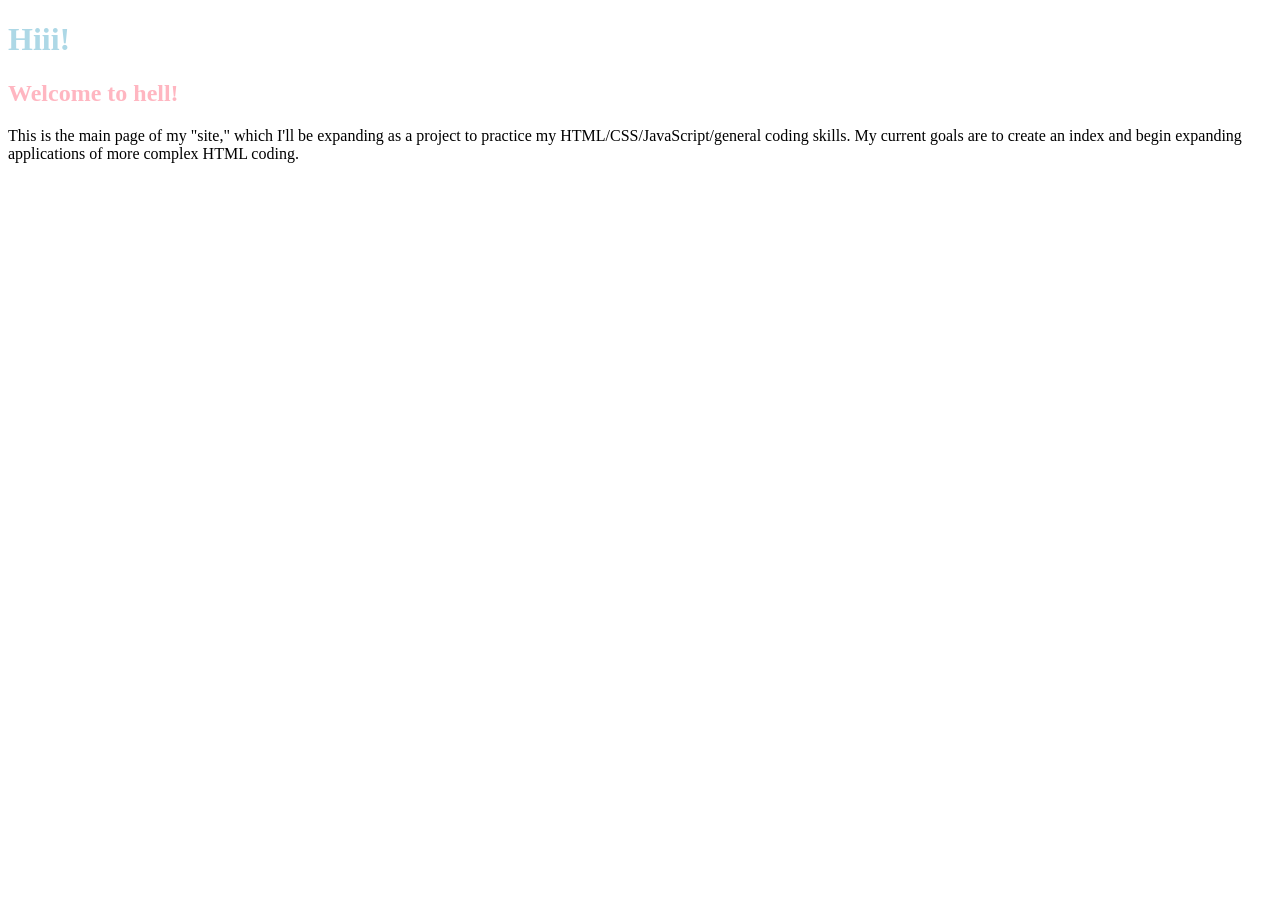
<file: index.html>
<!DOCTYPE html>
<html>
  <head>
    <link href="style.css" rel="stylesheet" />
  </head>

  <body>
    <h1>Hiii!</h1>
    <h2>Welcome to hell!</h2>
    <p>
      This is the main page of my "site," which I'll be expanding as a project
      to practice my HTML/CSS/JavaScript/general coding skills. My current goals are to create an index and begin expanding applications
      of more complex HTML coding.
    </p>

    <!--TRANS RIGHTS ARE HUMAN RIGHTS-->
    
  </body>
</html>
</file>
<file: style.css>
h1 {
  color: lightblue;
}

h2 {
  color: lightpink;
}

body {
  background-image: ('Transgender_Pride_flag.png');
  background-size: cover;
}
</file>
